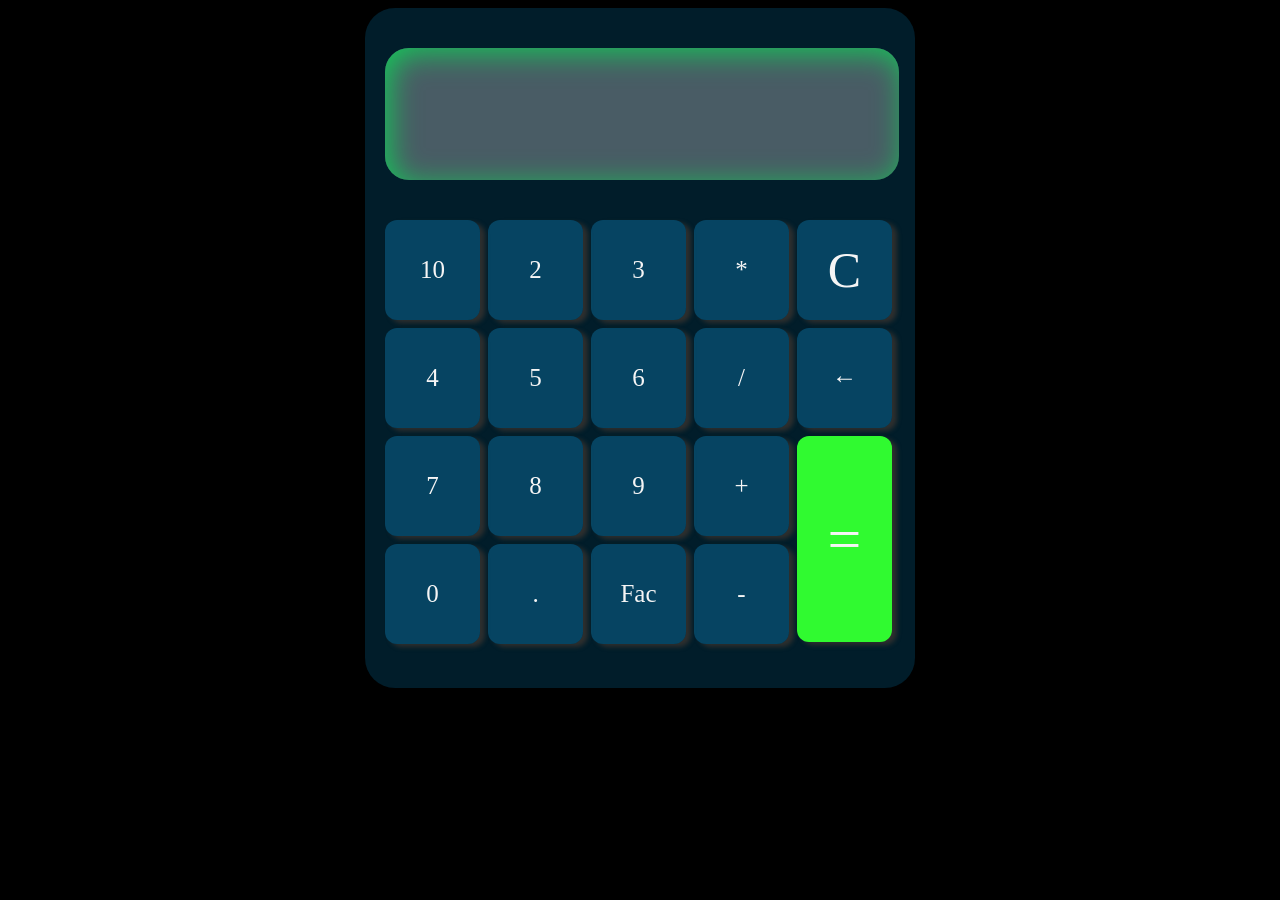
<file: Proyecto-Calculadora/index.html>
<!DOCTYPE html>
<html lang="es">
<head>
    <meta charset="UTF-8">
    <meta name="viewport" content="width=device-width, initial-scale=1.0">
    <title>Calculadora</title>
    <link rel="stylesheet" href="./style/style.css">
 
</head>
<body >
    <div id="calculator">
        <div id="screenContainer">
            <input type="text" id='screen' disabled= 'true' class="red-text">
        </div>
        <div id="buttonContainer">    
                <button id='uno' onclick='addToScreen("1")'>10</button>
                <button id='dos' onclick='addToScreen("2")'>2</button>
                <button id='tres' onclick='addToScreen("3")'>3</button>
                <button id='multiplicar' onclick='addToScreen("*")'>*</button>
                <button id="cleaner">C</button>
                <button id='four' onclick='addToScreen("4")'>4</button>
                <button id='five' onclick='addToScreen("5")'>5</button>
                <button id='six' onclick='addToScreen("6")'>6</button>
                <button id='divider' onclick='addToScreen("/")'>/</button>
                <button id='delete'>&larr; </button>
                <button id='seven' onclick='addToScreen("7")'>7</button>
                <button id='eight' onclick='addToScreen("8")'>8</button>
                <button id='nine' onclick='addToScreen("9")'>9</button>
                <button id='plus' onclick='addToScreen("+")'>+</button>
                <button id='equal' onclick='result()'>=</button>
                <button id='zero' onclick='addToScreen("0")'>0</button>
                <button id='dot' onclick='addToScreen(".")'>.</button>
                <button id='fact' onclick='addToScreen("!")'>Fac</button>
                <button id='minus' onclick='addToScreen("-")'>-</button>
            </div>
        </div>
    </div>
</body>
<script src="./script/index.js"></script>
</html>
</file>
<file: Proyecto-Calculadora/style/style.css>
body, html{
    
    background-color: rgb(0, 0, 0);
}

div#calculator{
    margin:auto;
    width: 550px;
    height: 680px;
    border: none;
    background-color:#05557c57;
    border-radius:30px;
    
    box-shadow: 10px 10px 15px 3px;
}
#screen{ /*Luz input*/ 
    font-family: inherit;
    font-size: 70px;
    width: 510px;
    height: 130px;
    margin: 40px 20px;
    border:none;
    border-radius: 24px;
    box-shadow: inset 5px 5px 30px rgb(21, 199, 89);
    
}
.red-text {
    color: rgb(17, 17, 17);
  }
#buttonContainer{ /*Orden de boton*/
    margin-left: 20px;
    display: grid;
    grid-template-columns: 95px 95px 95px 95px 95px;
    grid-gap: 8px;
    grid-template-rows: 100px 100px 100px 100px;

}
button{   /*botones*/
    outline: none;
    cursor: pointer;
    border: none;
    border-radius: 12px;
    background-color: #118fce57 ;
    color: whitesmoke;
    font: inherit;
    font-size: 25px;
    box-shadow: 5px 3px 5px rgba(122, 78, 53, 0.377); /*Luz boton*/
}
button:hover{
    box-shadow: inset 5px 3px 15px rgb(52, 114, 172);
    background-color: rgb(194, 107, 49);
}
#cleaner{
    font-size: 50px;
}
#equal{
    height: 206px;
    font-size: 60px;
    background-color: rgb(48, 250, 48);
}
</file>
